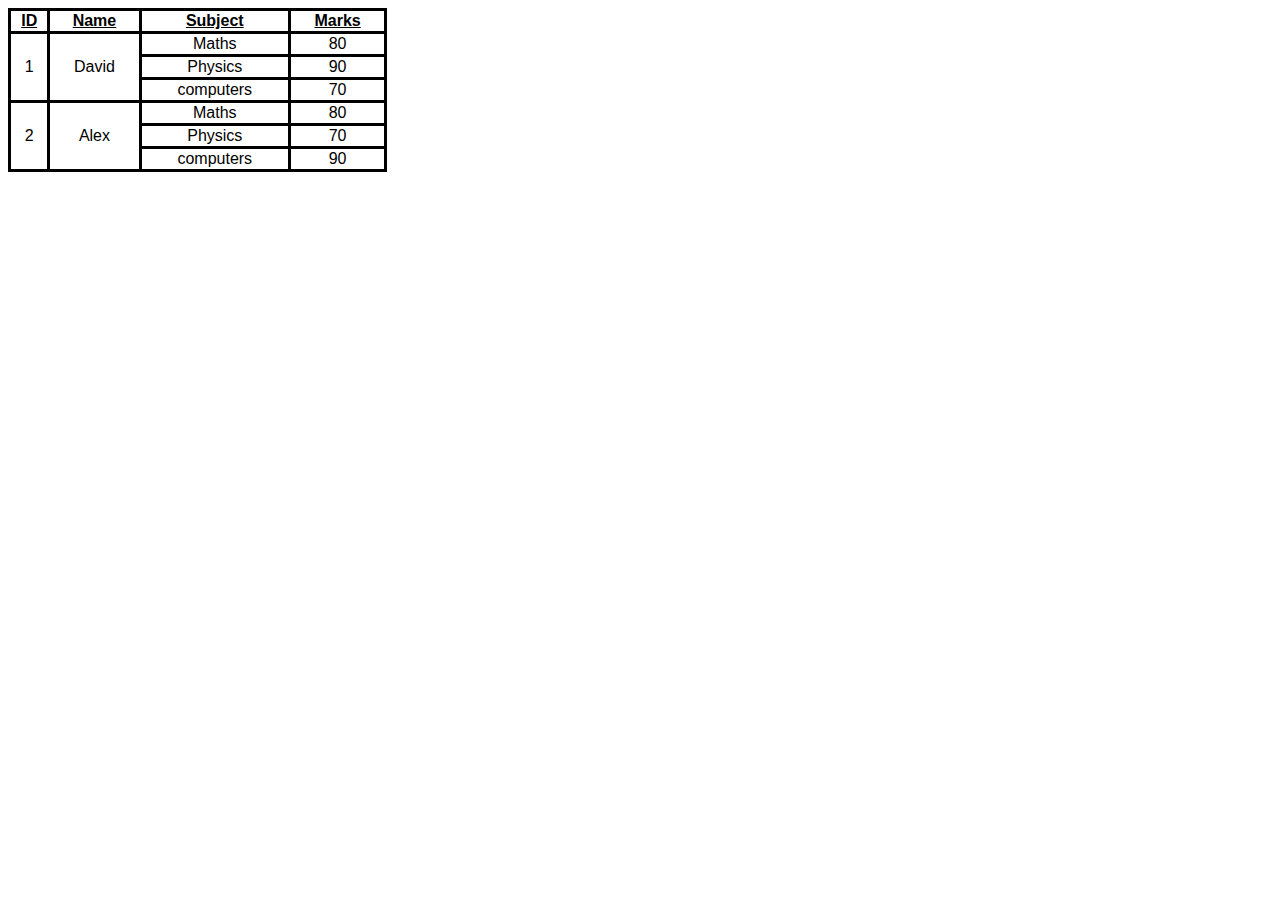
<file: tabla2/index2.html>
<!DOCTYPE html>
<html>
    <head>
<title>Tabla2</title>
<link rel="stylesheet" href="css/styles2.css">
    </head>
    <body>
        <table>
            <thead>
                <tr>
                    <th align="center"><ins>ID</ins></th>
                    <th align="center"><ins>Name</ins></th>
                    <th align="center"><ins>Subject</ins></th>
                    <th align="center"><ins>Marks</ins></th>
                </tr>
            </thead>
            <tbody>
                <tr>
                    <td rowspan="4">1</td>
                    <td rowspan="4">David</td>
                </tr>
                <tr>
                    <td>Maths</td>
                    <td>80</td>
                </tr>
                <tr>
                    <td>Physics</td>
                    <td>90</td>
                </tr>
                <tr>
                    <td>computers</td>
                    <td>70</td>
                </tr>
                <tr>
                    <td rowspan="4">2</td>
                    <td rowspan="4">Alex</td>
                </tr>
                <tr>
                    <td>Maths</td>
                    <td>80</td>
                </tr>
                <tr>
                    <td>Physics</td>
                    <td>70</td>
                </tr>
                <tr>
                    <td>computers</td>
                    <td>90</td>
                </tr>
  
            </tbody>
        </table>
        
    </body>
</html>
</file>
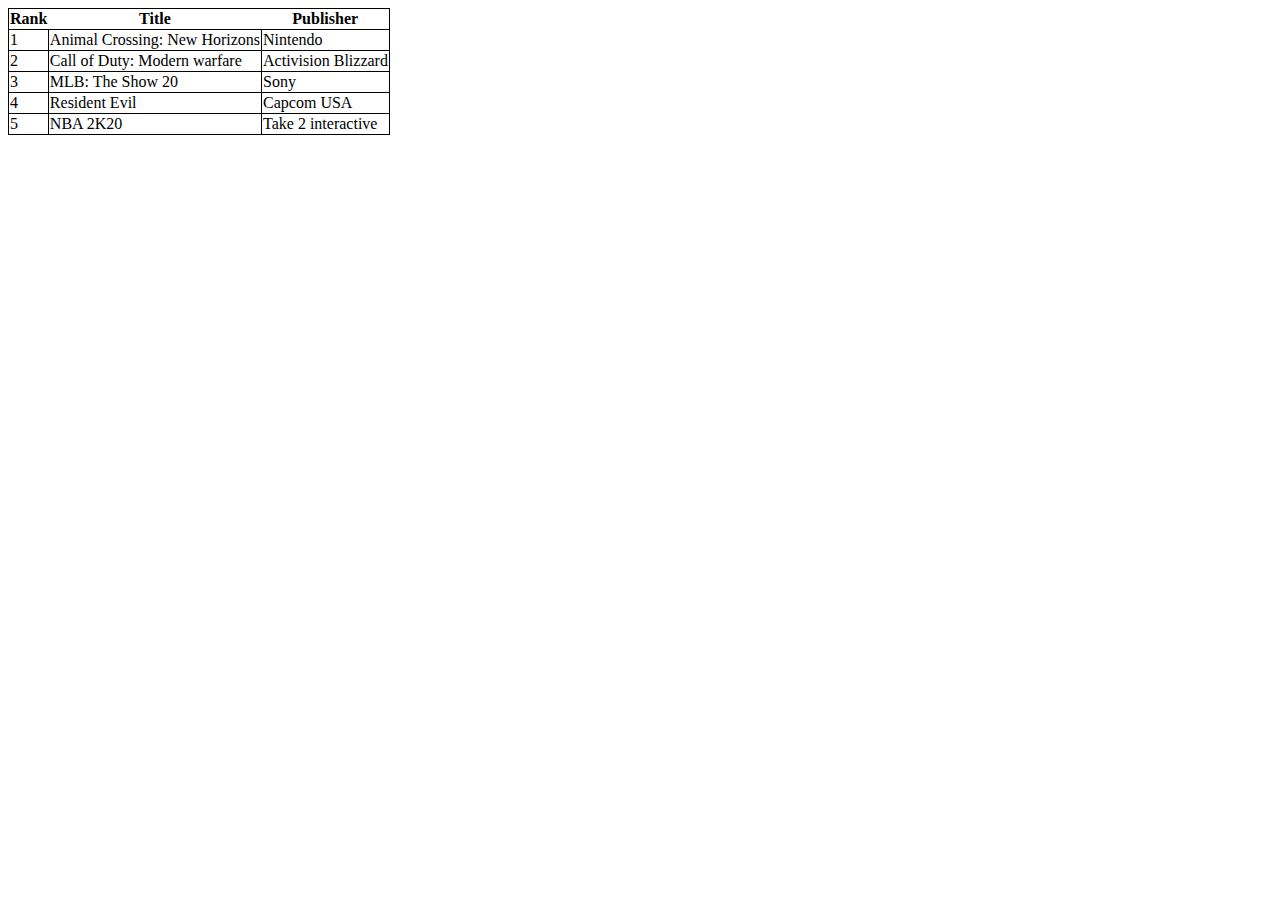
<file: tabla3/index3.html>
<!DOCTYPE html>
<html>
    <head>
<title>tabla3</title>
<link rel="stylesheet" href="css/styles3.css">
    </head>
    <body>
        <table>
            <thead>
                <th>Rank</th>
                <th>Title</th>
                <th>Publisher</th>
            </thead>
            <tbody>
                <tr>
                    <td>1</td>
                    <td>Animal Crossing: New Horizons</td>
                    <td>Nintendo</td>
                </tr>
                <tr>
                    <td>2</td>
                    <td>Call of Duty: Modern warfare</td>
                    <td>Activision Blizzard</td>
                </tr>
                <tr>
                    <td>3</td>
                    <td>MLB: The Show 20</td>
                    <td>Sony</td>
                </tr>
                <tr>
                    <td>4</td>
                    <td>Resident Evil</td>
                    <td>Capcom USA</td>
                </tr>
                <tr>
                    <td>5</td>
                    <td>NBA 2K20</td>
                    <td>Take 2 interactive</td>
                </tr>
            </tbody>
        </table>
    </body>
</html>
</file>
<file: tabla2/css/styles2.css>
table,thead,th,td {
    border: 3px solid black; 
    border-collapse: collapse;
}
th,td {
    font-family: Arial;
    text-align-last: center;
}
table {
    width: 30%;
}
</file>
<file: tabla3/css/styles3.css>
td,th {
    font-family: 'Times New Roman';
}
td, table {
    border: 1px solid black;
    border-collapse: collapse;
}
</file>
